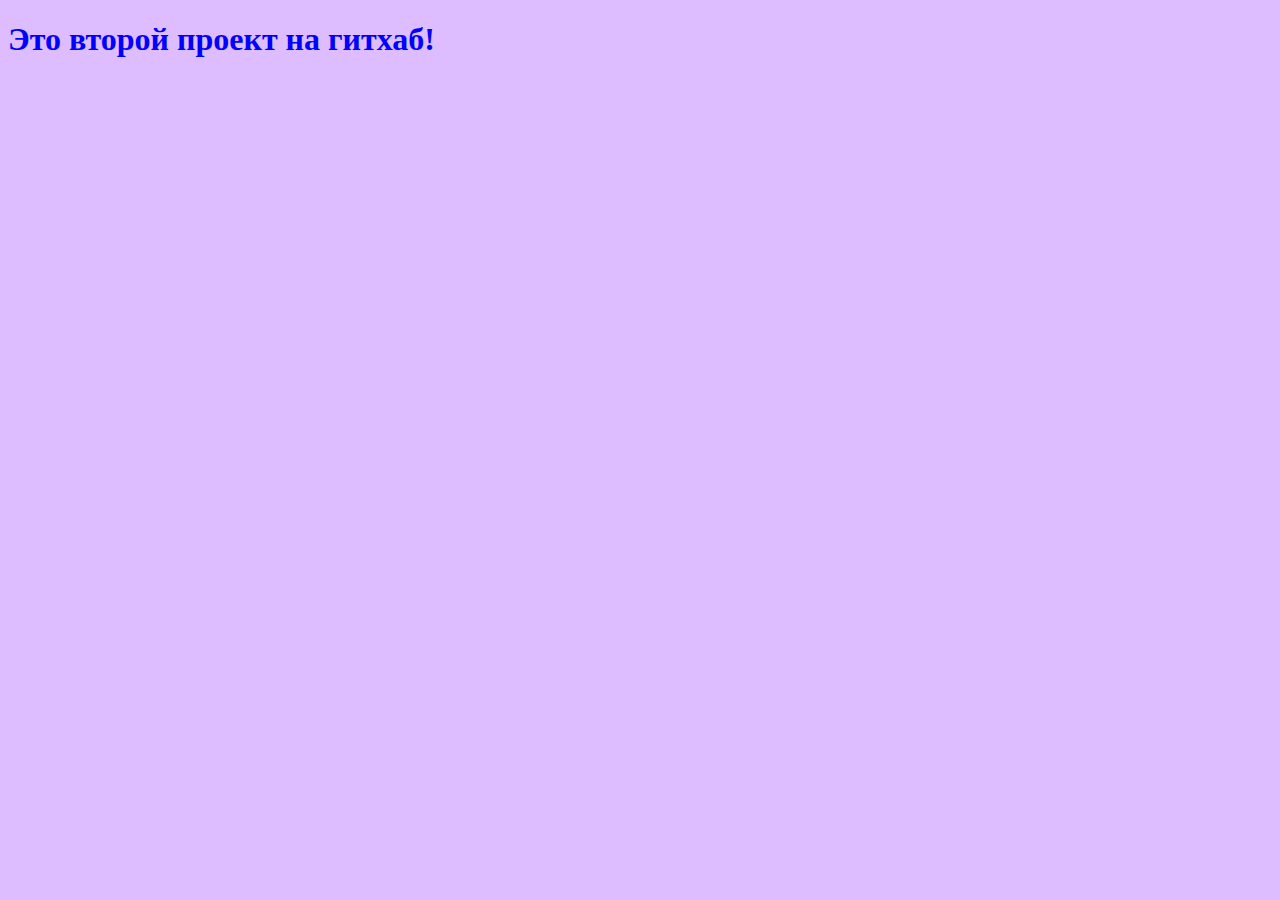
<file: index.html>
<!DOCTYPE html>
<html lang="en">
<head>
	<meta charset="UTF-8">
	<meta name="viewport" content="width=device-width, initial-scale=1.0">
	<title>Document</title>
	<link rel="stylesheet" type="text/css" href="css/style.css">
</head>
<body>
	<h1>Это второй проект на гитхаб!</h1>
	
</body>
</html>
</file>
<file: css/style.css>
body{
	background-color: #ddbdff;
}
h1{
	color: #00f;
}
</file>
